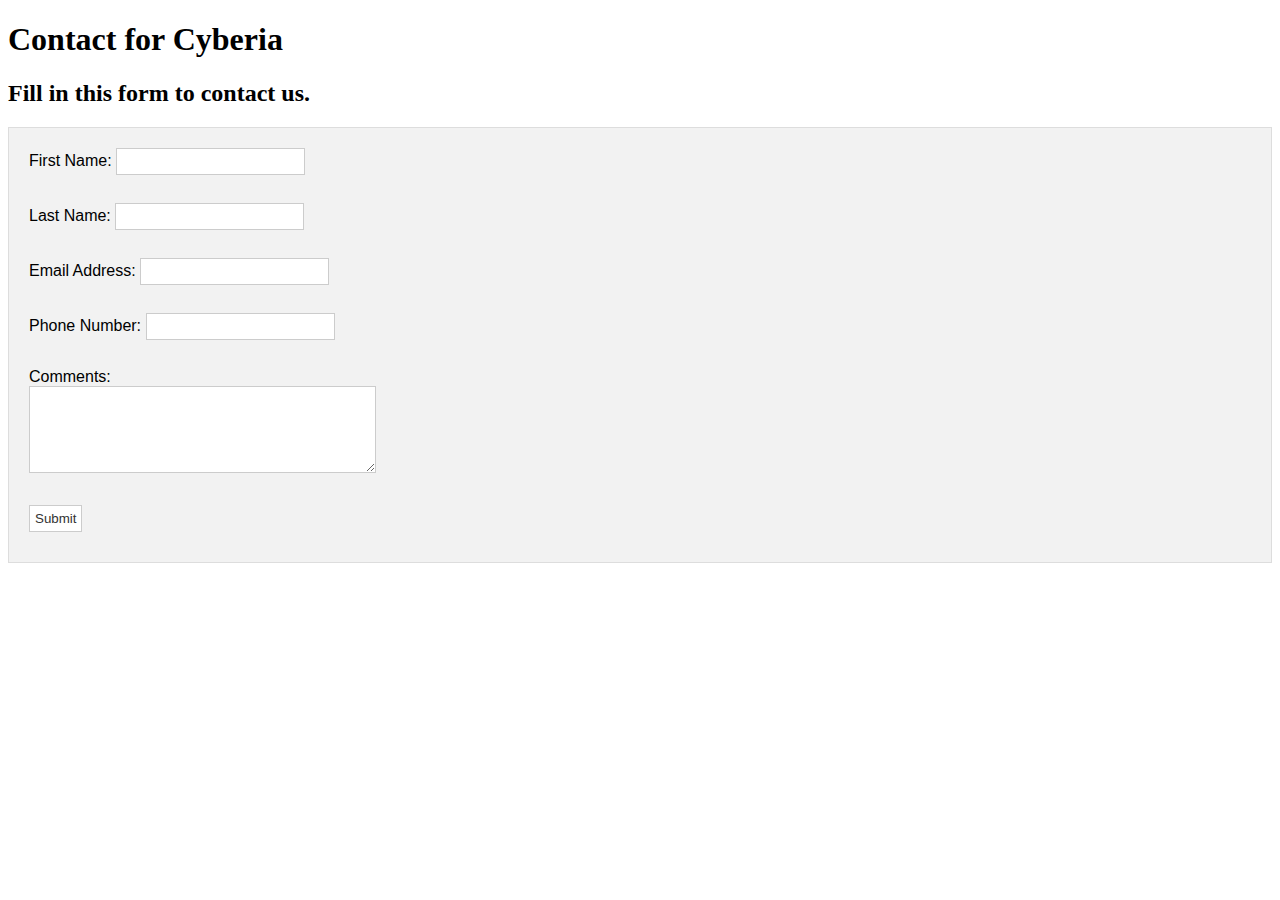
<file: Cyberia/contactus.html>
<!DOCTYPE html>
<html>
  <head>
    <title>Cyberia Contact Us</title>
    <style type="text/css">
      form {
      background-color: #f2f2f2;
      padding: 20px;
      border: 1px solid #ddd;
      font-family: Arial, sans-serif;
    }
    
    input, textarea {
      background-color: #fff;
      border: 1px solid #ccc;
      padding: 5px;
      margin-bottom: 10px;
      font-family: Arial, sans-serif;
      color: #333;
    </style>
  </head>
  <body>
    <header><h1>Contact for Cyberia</h1></header>
    <nav></nav>
    <main>
      <header><h2>Fill in this form to contact us.</h2></header>
      <form action="" method="post" autocomplete="on">
        <label for="first-name">First Name:</label>
        <input type="text" id="first-name" name="first-name" required><br><br>
    
        <label for="last-name">Last Name:</label>
        <input type="text" id="last-name" name="last-name" required><br><br>
    
        <label for="email">Email Address:</label>
        <input type="email" id="email" name="email" autocomplete="off" required><br><br>
    
        <label for="phone">Phone Number:</label>
        <input type="tel" id="phone" name="phone" required><br><br>
    
        <label for="comments">Comments:</label><br>
        <textarea id="comments" name="comments" rows="5" cols="40"></textarea><br><br>
    
        <input type="submit" value="Submit">
      </form>
    </main>
  </body>
</html>
</file>
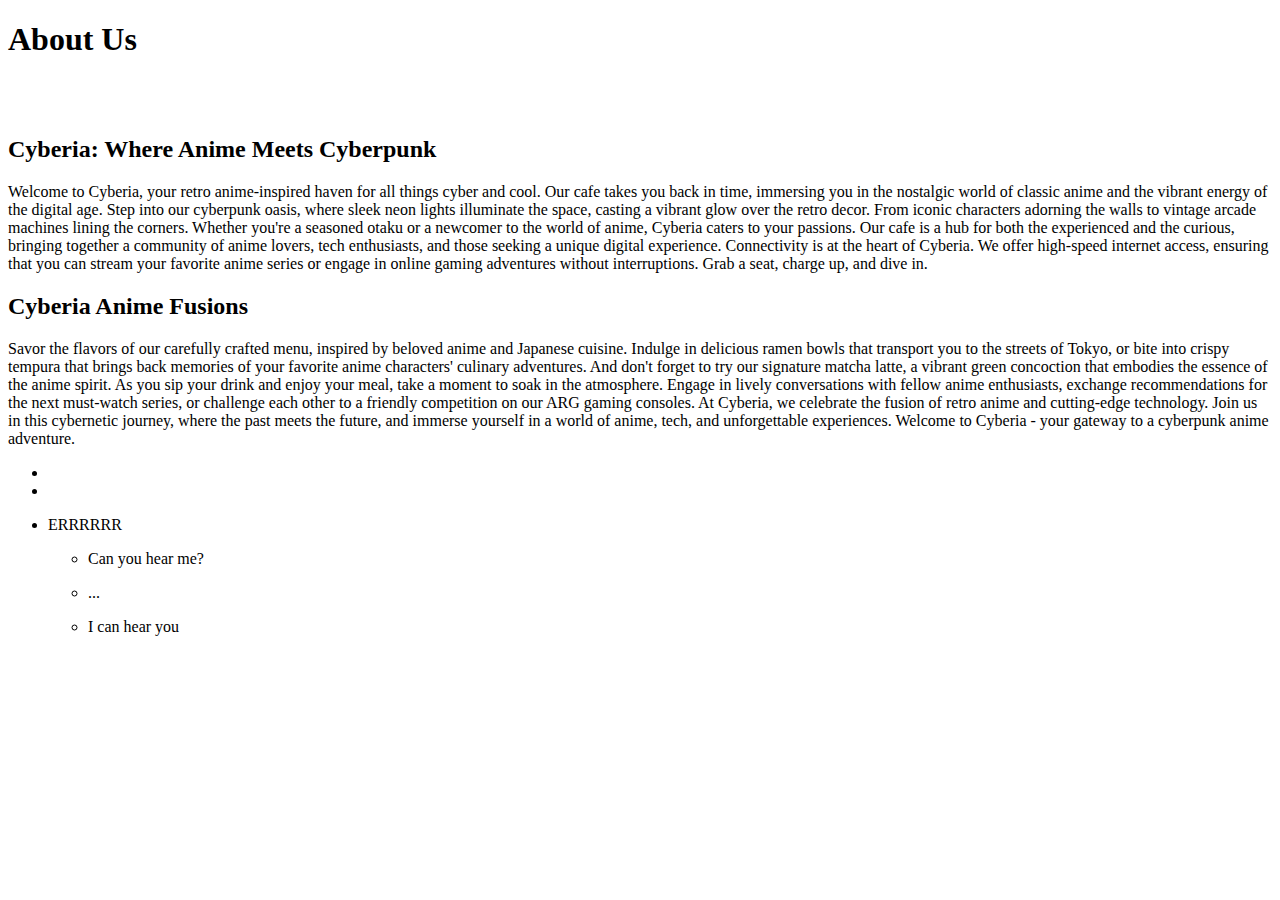
<file: Cyberia/cyberia-about-us.html>
<!DOCTYPE html>
<html>
  <head>
    <title>Cyberia About US</title>
  </head>
  <body>
    <header><h1>About Us</h></header>
    <nav>
      <li><a href="index.html"></a></li>
      <li><ahref="aboutus.html"></a></li>
    </nav>
    <main>
      <h2>Cyberia: Where Anime Meets Cyberpunk</h2>
      <p>Welcome to Cyberia, your retro anime-inspired haven for all things cyber and cool.
        Our cafe takes you back in time, immersing you in the nostalgic world of classic anime
        and the vibrant energy of the digital age. Step into our cyberpunk oasis, where
        sleek neon lights illuminate the space, casting a vibrant glow over the retro decor. 
        From iconic characters adorning the walls to vintage arcade machines lining the corners.
        Whether you're a seasoned otaku or a newcomer to the world of anime, Cyberia caters to
        your passions. Our cafe is a hub for both the experienced and the curious, bringing
        together a community of anime lovers, tech enthusiasts, and those seeking a unique 
        digital experience. Connectivity is at the heart of Cyberia. We offer high-speed internet 
        access, ensuring that you can stream your favorite anime series or engage in online
        gaming adventures without interruptions. Grab a seat, charge up, and dive in.</p>
      <h2>Cyberia Anime Fusions</h2>
      <p>Savor the flavors of our carefully crafted menu, inspired by beloved anime and Japanese 
        cuisine. Indulge in delicious ramen bowls that transport you to the streets of Tokyo, or 
        bite into crispy tempura that brings back memories of your favorite anime characters'
        culinary adventures. And don't forget to try our signature matcha latte, a vibrant green
        concoction that embodies the essence of the anime spirit. As you sip your drink and enjoy 
        your meal, take a moment to soak in the atmosphere. Engage in lively conversations with 
        fellow anime enthusiasts, exchange recommendations for the next must-watch series, or 
        challenge each other to a friendly competition on our ARG gaming consoles. At Cyberia, 
        we celebrate the fusion of retro anime and cutting-edge technology. Join us in this 
        cybernetic journey, where the past meets the future, and immerse yourself in a world 
        of anime, tech, and unforgettable experiences. Welcome to Cyberia - your gateway to 
        a cyberpunk anime adventure.</p>
      <ul> 
        <li><a href="index.html"></a></li>
        <li><ahref="aboutus.html"></a></li>
        <li><p>ERRRRRR</p>
          <ul>
            <li><p>Can you hear me?<p></li>
            <li><p>...</P></li>
            <li><p>I can hear you</p></li>
          </ul>
        </li>
    </main>
  </body>
</html>
</file>
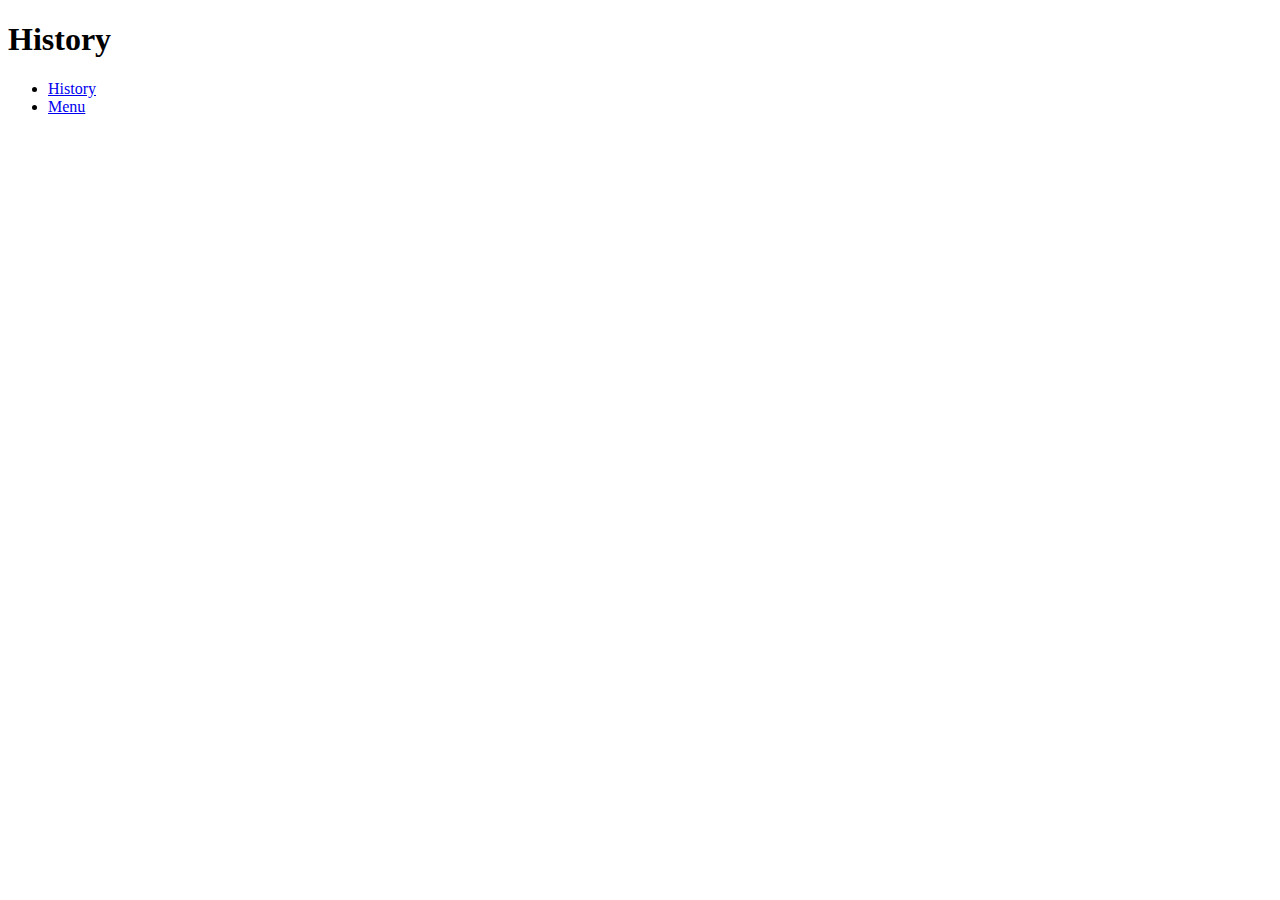
<file: Cyberia/History.html>
<!DOCTYPE html>
<html>
  <head>
    <title>Cyberia History</title>
  </head>
  <body>
    <header><h1>History</h1></header>
    <nav>
      <ul>
        <li><a href=”history.html”>History</a></li>
        <li><a href=”menu.html”>Menu</a></li>
      </ul>
    </nav>
    <main></main>
  </body>
</html>
</file>
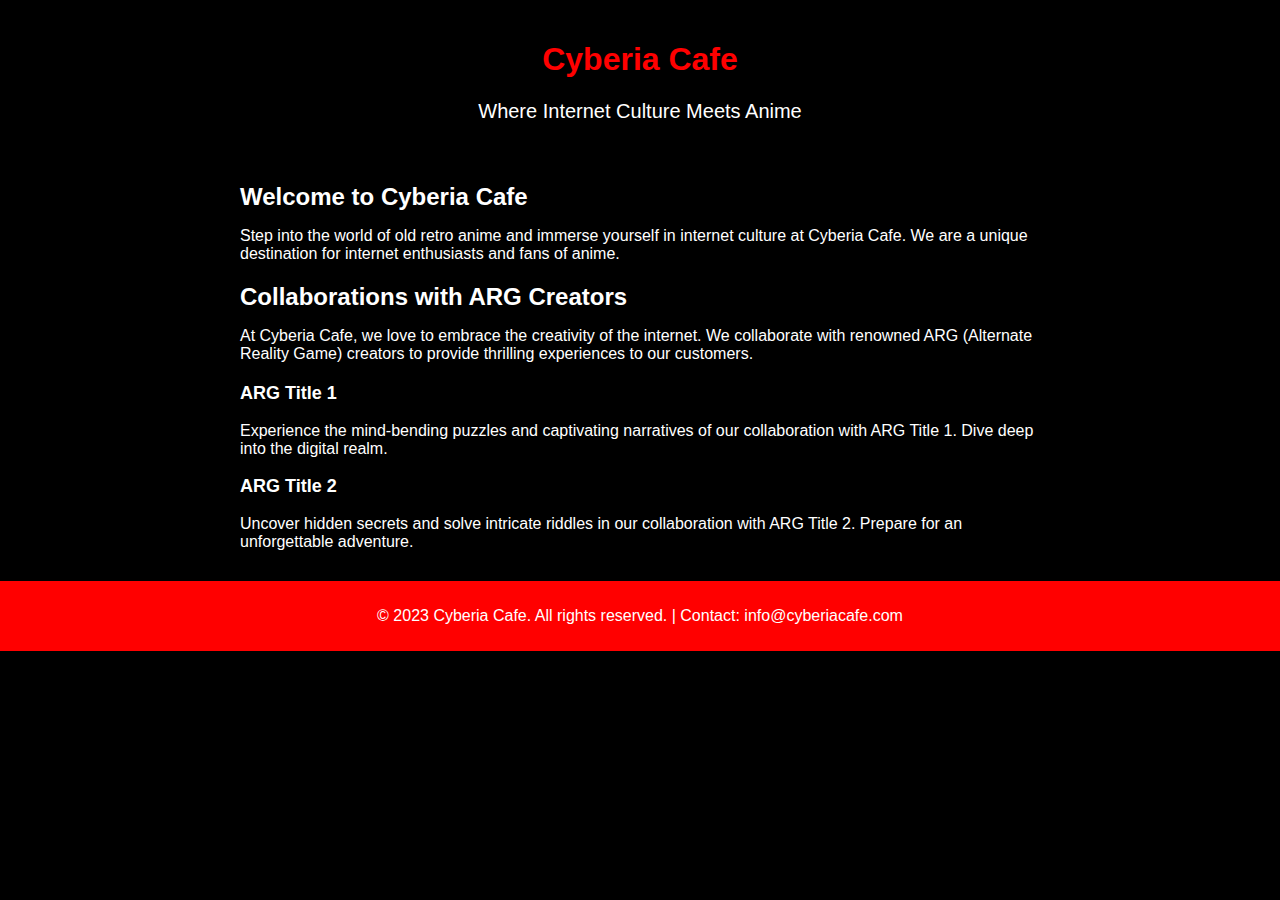
<file: Cyberia/Template/testingai.html>
<!DOCTYPE html>
<html lang="en">
<head>
  <meta charset="UTF-8">
  <meta name="viewport" content="width=device-width, initial-scale=1.0">
  <title>Cyberia Cafe - Where Internet Culture Meets Anime</title>
  <style>
    body {
      font-family: Arial, sans-serif;
      background-color: #000000;
      color: #FFFFFF;
      margin: 0;
      padding: 0;
    }
    .header {
      text-align: center;
      padding: 20px;
    }
    .logo {
      font-size: 32px;
      font-weight: bold;
      color: #FF0000;
    }
    .slogan {
      font-size: 20px;
    }
    .content {
      max-width: 800px;
      margin: 20px auto;
      padding: 0 20px;
    }
    .section-title {
      font-size: 24px;
      font-weight: bold;
      margin-bottom: 10px;
    }
    .section-description {
      margin-bottom: 20px;
    }
    .collaborations {
      margin-bottom: 30px;
    }
    .collaboration-title {
      font-size: 18px;
      font-weight: bold;
    }
    .collaboration-description {
      margin-bottom: 10px;
    }
    .footer {
      text-align: center;
      background-color: #FF0000;
      padding: 10px;
    }
    .footer-text {
      color: #FFFFFF;
    }
  </style>
</head>
<body>
  <header class="header">
    <h1 class="logo">Cyberia Cafe</h1>
    <p class="slogan">Where Internet Culture Meets Anime</p>
  </header>
  
  <div class="content">
    <section>
      <h2 class="section-title">Welcome to Cyberia Cafe</h2>
      <p class="section-description">Step into the world of old retro anime and immerse yourself in internet culture at Cyberia Cafe. We are a unique destination for internet enthusiasts and fans of anime.</p>
    </section>
    
    <section class="collaborations">
      <h2 class="section-title">Collaborations with ARG Creators</h2>
      <p class="section-description">At Cyberia Cafe, we love to embrace the creativity of the internet. We collaborate with renowned ARG (Alternate Reality Game) creators to provide thrilling experiences to our customers.</p>
      <div class="collaboration">
        <h3 class="collaboration-title">ARG Title 1</h3>
        <p class="collaboration-description">Experience the mind-bending puzzles and captivating narratives of our collaboration with ARG Title 1. Dive deep into the digital realm.</p>
      </div>
      <div class="collaboration">
        <h3 class="collaboration-title">ARG Title 2</h3>
        <p class="collaboration-description">Uncover hidden secrets and solve intricate riddles in our collaboration with ARG Title 2. Prepare for an unforgettable adventure.</p>
      </div>
    </section>
  </div>
  
  <footer class="footer">
    <p class="footer-text">&copy; 2023 Cyberia Cafe. All rights reserved. | Contact: info@cyberiacafe.com</p>
  </footer>
</body
</file>
